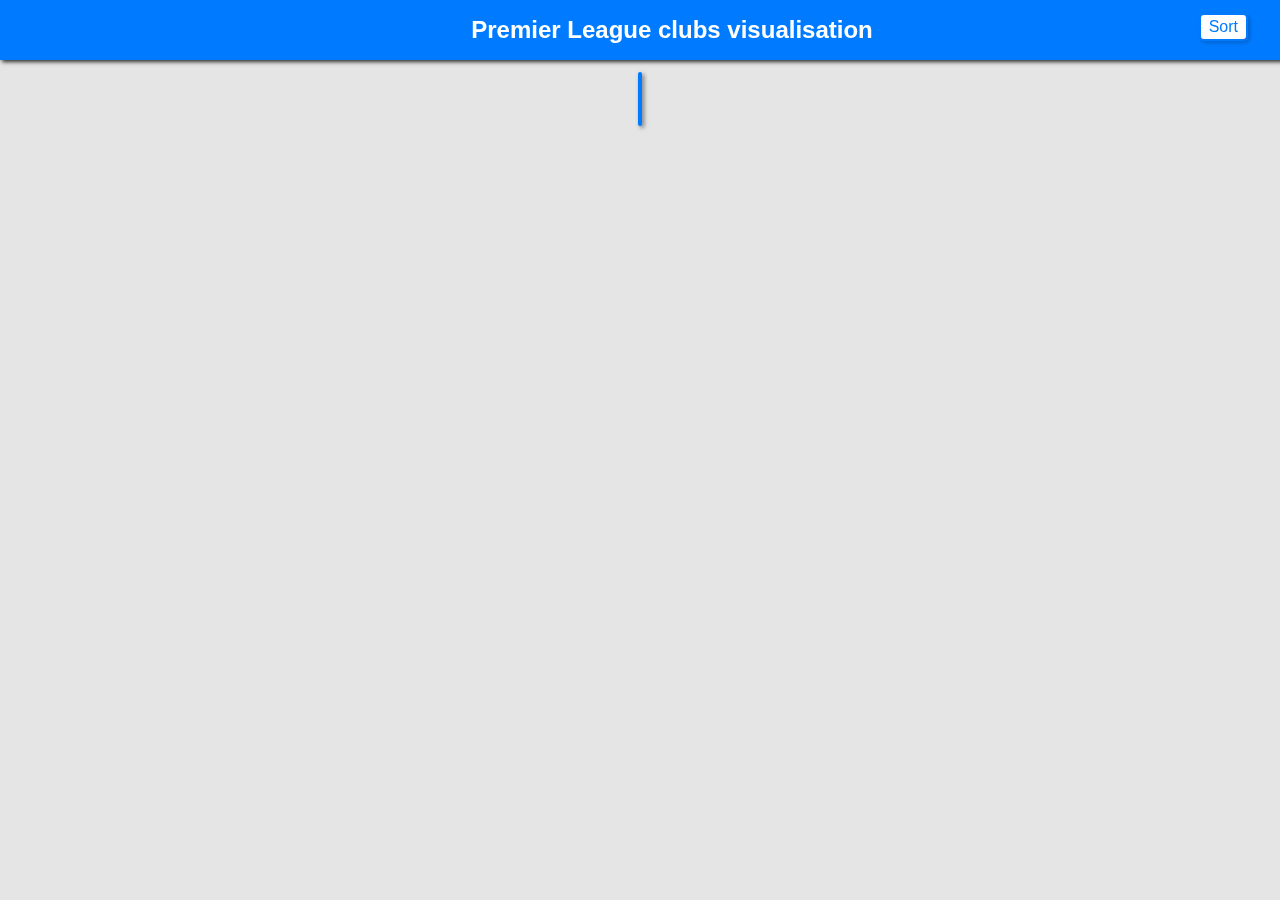
<file: index.html>
<!DOCTYPE html>
<html>
<head>
    <link href="https://fonts.cdnfonts.com/css/premier-league" rel="stylesheet" />
    <link rel="stylesheet" href="style.css" />
    <link rel="icon" type="image/x-icon" href="img/favicon.png">
</head>
<body>
    <div id="container">
        <div id="navbar">
            <h1> Premier League clubs visualisation</h1>
            <div id="controls">
                <button id="sortButton">Sort</button>
               
            </div>
            
        </div>
        <div id="yearInputContainer" style="display:none;">
                    <input type="number" id="yearInput" placeholder="Enter a year (1993-2023)">
                    <button id="submitYear">Submit</button>
                </div>
        <div id="svg-container">
            <div id="clubName"></div>
            <div id="barChart"></div>
            <div id="stadiumInfo"></div>
            
            
        </div>
        <div id="svg-container2"></div>
    </div>

    <script src="https://d3js.org/d3.v3.min.js"></script>
    <script src="https://d3js.org/topojson.v2.min.js"></script>
    <script src="script.js"></script>
</body>
</html>
</file>
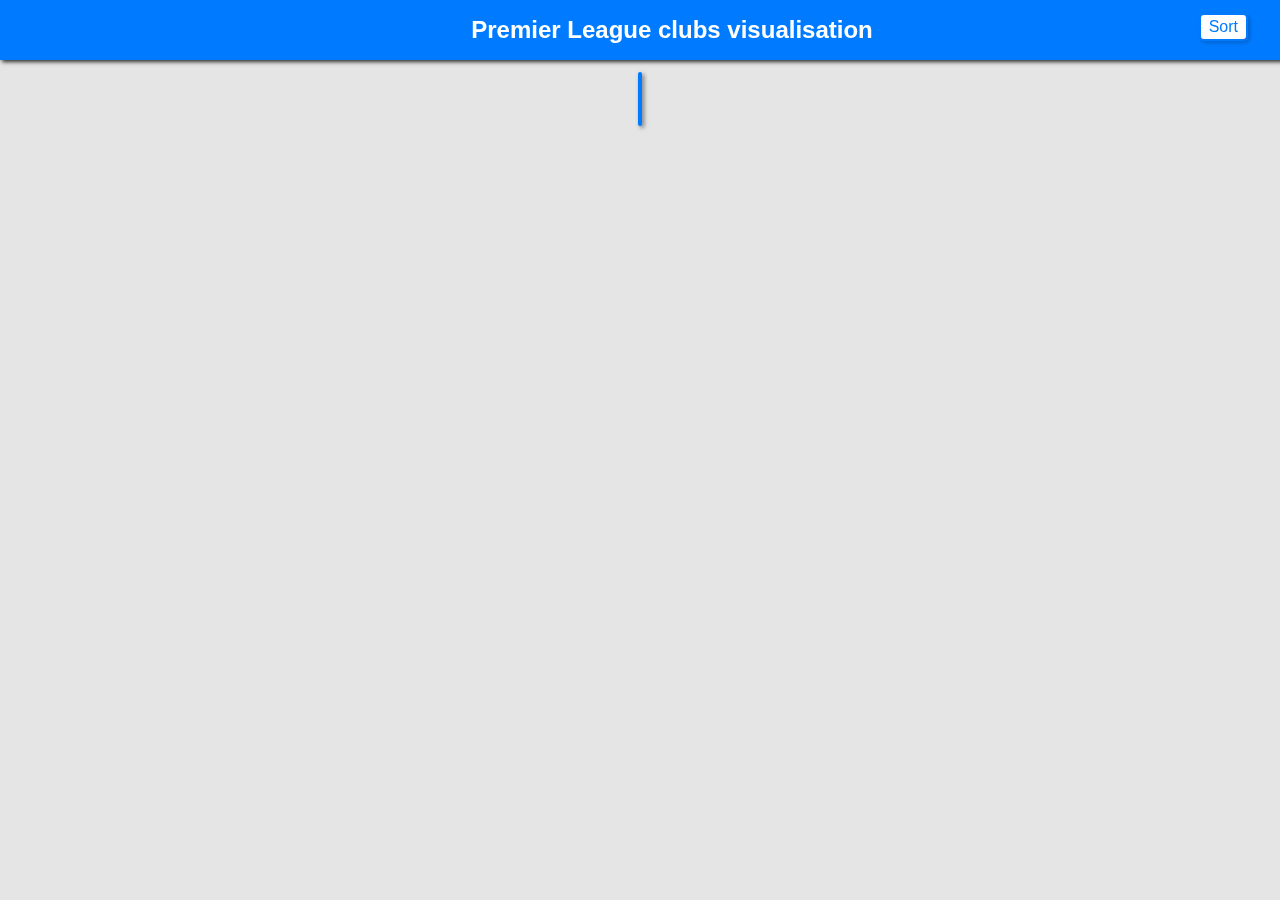
<file: main.html>
<!DOCTYPE html>
<html>
<head>
    <link href="https://fonts.cdnfonts.com/css/premier-league" rel="stylesheet" />
    <link rel="stylesheet" href="style.css" />
    <link rel="icon" type="image/x-icon" href="img/favicon.png">
</head>
<body>
    <div id="container">
        <div id="navbar">
            <h1> Premier League clubs visualisation</h1>
            <div id="controls">
                <button id="sortButton">Sort</button>
               
            </div>
            
        </div>
        <div id="yearInputContainer" style="display:none;">
                    <input type="number" id="yearInput" placeholder="Enter a year (1993-2023)">
                    <button id="submitYear">Submit</button>
                </div>
        <div id="svg-container">
            <div id="clubName"></div>
            <div id="barChart"></div>
            <div id="stadiumInfo"></div>
            
            
        </div>
        <div id="svg-container2"></div>
    </div>

    <script src="https://d3js.org/d3.v3.min.js"></script>
    <script src="https://d3js.org/topojson.v2.min.js"></script>
    <script>
        let width = 1200;
        let height = 580;
        let margin = { top: 100, right: 20, bottom: 100, left: 60 };
        let mapSvg = null;
        let chartSvg = null;

        let dropdown = d3.select("#navbar")
            .append("select")
            .attr("id", "dropdown")
            .style("position", "absolute")
            .style("top", "10px")
            .style("left", "10px");

        let options = [
            "Map", "Matches played", "Wins", "Losses", "Goals", "Goals conceded", 
            "Shots", "Shots on target", "Big chances created", "Clean sheets", 
            "Shooting accuracy", "Penalties scored", "Hit woodwork", "Pass accuracy", 
            "Saves", "Own goals", "Fouls", "Tackle success", "Blocked shots", 
            "Errors leading to goal", "Aerial Battles Duels Won", "Yellow cards", 
            "Red cards", "Offsides", "1993-2023"
        ];

        dropdown.selectAll("option")
            .data(options)
            .enter()
            .append("option")
            .text(d => d.replace(/_/g, " "))
            .attr("value", d => d.replace(/ /g, "_"));

        let projection = d3.geo.mercator()
            .center([-2, 53])
            .scale(3500)
            .translate([width / 2, height / 2]);

        let path = d3.geo.path().projection(projection);

        function drawMap() {
            mapSvg = d3.select("#svg-container")
                .append("svg")
                .attr("width", width)
                .attr("height", height)
                .append("g");

            d3.json("uk.json", function (regija) {
                d3.json("klubovi.json", function (klubovi) {
                    mapSvg.selectAll("path")
                        .data(topojson.feature(regija, regija.objects.eer).features)
                        .enter()
                        .append("path")
                        .attr("d", path)
                        .style("fill", "#BDB76B")
                        .style("stroke", "white")
                        .style("stroke-width", 1);

                    let images = mapSvg.selectAll("image")
                        .data(klubovi.features)
                        .enter()
                        .append("image")
                        .attr("data:href", d => "img/" + d.properties.team + "-min" + ".png")
                        .attr("x", d => projection(d.geometry.coordinates)[0] - 10)
                        .attr("y", d => projection(d.geometry.coordinates)[1] - 10)
                        .attr("width", d => (d.properties.team === "Liverpool" || d.properties.team === "Arsenal" || d.properties.team === "Manchester City") ? 50 : 32)
                        .attr("height", d => (d.properties.team === "Liverpool" || d.properties.team === "Arsenal" || d.properties.team === "Manchester City") ? 50 : 32)
                        .on("mouseover", function (d) {
                            d3.select("#stadiumInfo")
                                .html(d.properties.team)
                                .style("left", d3.event.pageX + 10 + "px")
                                .style("top", d3.event.pageY + 10 + "px")
                                .style("opacity", 1)
                                .style("transform", "translateY(-10px)");
                        })
                        .style("cursor", "pointer")
                        .on("click", function (d) {
                            let stadiumInfo = d.properties.team +
                                "<br> Stadium: " + d.properties.name +
                                "<br>Capacity: " + d.properties.capacity;
                            d3.select("#stadiumInfo")
                                .html(stadiumInfo)
                                .style("left", d3.event.pageX + 10 + "px")
                                .style("top", d3.event.pageY + 10 + "px")
                                .style("opacity", 1)
                                .style("transform", "translateY(-10px)");

                            
                        });

                    d3.select("#svg-container").on("mouseout", function () {
                        d3.select("#stadiumInfo")
                            .style("opacity", 0)
                            .style("transform", "translateY(0px)");
                    });

                    lazyLoadImages();

                    let zoom = d3.behavior.zoom()
                        .scaleExtent([1, 8])
                        .on("zoom", function () {
                            mapSvg.attr("transform", "translate(" + d3.event.translate + ") scale(" + d3.event.scale + ")");
                        });

                    mapSvg.call(zoom);
                });
            });
        }

        const lazyLoadImages = () => {
            const images = document.querySelectorAll("image[data-href]");
            const observerOptions = {
                root: null,
                rootMargin: "0px",
                threshold: 0.1,
            };

            const imageObserver = new IntersectionObserver((entries, observer) => {
                entries.forEach(entry => {
                    if (entry.isIntersecting) {
                        const img = entry.target;
                        img.setAttributeNS("http://www.w3.org/1999/xlink", "href", img.getAttribute("data-href"));
                        img.removeAttribute("data-href");
                        observer.unobserve(img);
                    }
                });
            }, observerOptions);

            images.forEach(img => imageObserver.observe(img));
        };

        function drawBarChart(stat, sort = false) {
            d3.json("statistika.json", function (data) {
                if (sort) {
                    data.sort((a, b) => b[stat] - a[stat]);
                }

                d3.select("#barChart").selectAll("*").remove();

                let chartWidth = 1400;
                let chartHeight = 580;

                let x = d3.scale.ordinal()
                    .domain(data.map(d => d.Club))
                    .rangeRoundBands([margin.left, chartWidth - margin.right], 0.1);

                let y = d3.scale.linear()
                    .domain([0, d3.max(data, d => d[stat])])
                    .nice()
                    .range([chartHeight - margin.bottom, margin.top]);

                let xAxis = d3.svg.axis().scale(x).orient("bottom");
                let yAxis = d3.svg.axis().scale(y).orient("left").ticks(10);

                let chartSvg = d3.select("#barChart")
                    .append("svg")
                    .attr("width", chartWidth)
                    .attr("height", chartHeight);

                chartSvg.append("g")
                    .attr("class", "x axis")
                    .attr("transform", "translate(0," + (chartHeight - margin.bottom) + ")")
                    .call(xAxis)
                    .selectAll("text")
                    .style("text-anchor", "end")
                    .attr("fill", "black")
                    .attr("dx", "-.8em")
                    .attr("dy", ".15em")
                    .attr("transform", "rotate(-25)");

                chartSvg.append("g")
                    .attr("class", "y axis")
                    .attr("transform", "translate(" + margin.left + ",0)")
                    .call(yAxis);

                let bars = chartSvg.selectAll(".bar")
                    .data(data)
                    .enter()
                    .append("rect")
                    .attr("class", "bar")
                    .attr("x", d => x(d.Club))
                    .attr("y", chartHeight - margin.bottom)
                    .attr("height", 0)
                    .attr("width", x.rangeBand())
                    .attr("fill", "blue");

                bars.transition()
                    .duration(1500)
                    .attr("y", d => y(d[stat]))
                    .attr("height", d => y(0) - y(d[stat]));

                bars.on("mouseover", function (d) {
                    let tooltip = d3.select("#svg-container")
                        .append("div")
                        .attr("class", "tooltip")
                        .style("left", d3.event.pageX - 30 + "px")
                        .style("top", d3.event.pageY - 50 + "px")
                        .style("opacity", 0);

                    tooltip.transition().style("opacity", 0.9);
                    tooltip.html(stat.replace(/_/g, " ") + ": " + d[stat]);
                })
                .on("mouseout", function () {
                    d3.select(".tooltip").remove().style("opacity", 0);
                });
            });
        }

        function handleYearInput() {
    d3.select("#yearInputContainer").style("display", "block");
    d3.select("#svg-container").style("display", "none");

    d3.select("#submitYear").on("click", function() {
        d3.select("#svg-container2").style("display", "block");
        var year = parseInt(d3.select("#yearInput").property("value"));

 if (year >= 1993 && year <= 2023) {
        d3.json("rankings.json", function(data) {
            var clubsForYear = data.filter(function(d) { return d.Season_End_Year === year; });
            clubsForYear.sort(function(a, b) { return b.Rk - a.Rk; });

            var bestClub = clubsForYear[clubsForYear.length - 1];
            var worstClub = clubsForYear[0];

            
            var colors = ["green", "yellow", "red"];

            
            var width = 600;
            var height = 400;
            var radius = Math.min(width, height) / 3;

            
            d3.select("#svg-container2").selectAll("*").remove();
            

            // Append SVG for best club pie chart
            var svgBest = d3.select("#svg-container2")
                .append("svg")
                .attr("width", width)
                .attr("height", height);
            let bestClubTitle = bestClub.Rk + "." + " " + bestClub.Team;
            let worstClubTitle = worstClub.Rk + "."+ " " + worstClub.Team;

            svgBest.append("g")
                .attr("transform", "translate(" + (width / 4) + "," + (height / 2) + ")")
                .call(drawPieChart, [
                    { value: bestClub.W, label: "Wins" },
                    { value: bestClub.D, label: "Draws" },
                    { value: bestClub.L, label: "Losses" }
                ], colors, bestClubTitle, radius);

            
            var svgWorst = d3.select("#svg-container2")
                .append("svg")
                .attr("width", width)
                .attr("height", height);

            svgWorst.append("g")
                .attr("transform", "translate(" + (width * 3 / 4) + "," + (height / 2) + ")")
                .call(drawPieChart, [
                    { value: worstClub.W, label: "Wins" },
                    { value: worstClub.D, label: "Draws" },
                    { value: worstClub.L, label: "Losses" }
                ], colors, worstClubTitle, radius);
        
        });
    }
    else{
        d3.select("#svg-container2").style("display", "none");
        handleYearInput();
        alert("Enter a year between 1993-2023.");
    }
    });
    
}

function drawPieChart(selection, data, color, title, radius) {
    var arc = d3.svg.arc()
        .outerRadius(radius - 10)
        .innerRadius(0);

    var arcHover = d3.svg.arc()
        .outerRadius(radius)
        .innerRadius(0);

    var pie = d3.layout.pie()
        .sort(null)
        .value(function(d) { return d.value; });

    var g = selection.selectAll(".arc")
        .data(pie(data))
        .enter().append("g")
        .attr("class", "arc");

    g.append("path")
        .attr("d", arc)
        .style("fill", function(d, i) { return color[i]; })
        .transition() 
        .duration(3000)
        .attrTween("d", function(d) {
            var interpolate = d3.interpolate({ startAngle: 0, endAngle: 0 }, d);
            return function(t) {
                return arc(interpolate(t));
            };
        });

        g.append("text")
        .attr("transform", function(d) { return "translate(" + arc.centroid(d) + ")"; })
        .attr("dy", ".35em")
        .style("text-anchor", "middle")
        .style("font-size", "25px")
        .style("font-weight","bold") 
        .style("fill", "#000")
        .text(function(d) { return ""; }) 

    g.on("mouseover", function(d) {
        d3.select(this).select("text")
            .text(function(d) { return d.data.value;
            
             }); 
    })

    g.select("path")
        .on("mouseover", function(d) {
            d3.select(this)
                .transition()
                .duration(200)
                .attr("d", arcHover); 
        })
        .on("mouseout", function(d) {
            d3.select(this)
                .transition()
                .duration(200)
                .attr("d", arc); 
        });

    selection.append("text")
        .attr("x", 0)
        .attr("y", radius + 20)
        .attr("text-anchor", "middle")
        .text(title);
}

    
    


     let currentStat = null;
        let sorted = false;

        d3.select("#dropdown").on("change", function () {
            let value = d3.select(this).property("value");
            d3.select("#svg-container").selectAll("svg").remove();

            if (value === "Map") {
                drawMap();
                d3.select("#sortButton").style("display", "none");
                d3.select("#submitYear").style("display", "none");
                d3.select("#yearInput").style("display", "none");
                d3.select("#svg-container2").style("display", "none");
                d3.select("#svg-container").style("display", "block");
                
            }
            else if(value === "1993-2023"){
                handleYearInput();
                d3.select("#sortButton").style("display", "none");
                d3.select("#submitYear").style("display", "inline-block");
                d3.select("#yearInput").style("display", "inline-block");
                d3.select("#svg-container2").style("display", "none");
                d3.select("#svg-container").style("display", "nonce");
                
            } 
            else {
                currentStat = value;
                sorted = false;
                drawBarChart(currentStat);
                d3.select("#sortButton").style("display", "inline-block");
                d3.select("#submitYear").style("display", "none");
                d3.select("#yearInput").style("display", "none");
                d3.select("#svg-container2").style("display", "none");
                d3.select("#svg-container").style("display", "block");
            }
        });

        d3.select("#sortButton").on("click", function () {
            if (currentStat) {
                sorted = !sorted;
                drawBarChart(currentStat, sorted);
            }
        });

        drawMap();
        d3.select("#sortButton").style("display", "none");
    </script>
</body>
</html>
</file>
<file: style.css>
body {
    background-color: rgba(0, 0, 0, 0.1);
}

#container {
    display: flex;
    justify-content: center;
    align-items: center;
}

#navbar {
    position: fixed;
    display: flex;
    justify-content: center;
    align-items: center;
    width: 100%;
    top: 0;
    left: 0;
    background-color: #007bff;
    font-family: 'Exo 2', sans-serif;
    padding: 1em 2em;
    box-shadow: 2px 2px 4px rgba(0, 0, 0, 0.8);

}

select {
    background-color: white;
    border-radius: 5px;
    padding: 0.2em 0.5em;
    font-size: 1em;
    cursor: pointer;
    margin-left: 0.5em;
    border: 2px solid;
    border-color: #007bff;
    color: #007bff;
    box-shadow: 2px 2px 4px rgba(0, 0, 0, 0.2);
}

h1 {
    margin: 0;
    color: white;
    font-size: 1.5em;
    font-family: 'Premier League', sans-serif;

}
#sortButton{
    position: absolute;
    right: 6em;
    background-color: white;
    border-radius: 5px;
    padding: 0.2em 0.5em;
    font-size: 1em;
    cursor: pointer;
    margin-left: 0.5em;
    border: 2px solid;
    border-color: #007bff;
    color: #007bff;
    box-shadow: 2px 2px 4px rgba(0, 0, 0, 0.2);
    top: 0.8em;
    
   
}

#svg-container {
    border: 2px solid;
    border-color: #007bff;
    border-radius: 10px;
    margin-top: 4em;
    background-color: white;
    box-shadow: 2px 2px 4px rgba(0, 0, 0, 0.5);
}
#svg-container2 {
    border: 2px solid;
    border-color: #007bff;
    border-radius: 10px;
    margin-top: 4em;
    background-color: white;
    box-shadow: 2px 2px 4px rgba(0, 0, 0, 0.5);
    display: none;
}

#barChart {
    margin-top: 20px;
    margin-bottom: 50px;
}

.bar:hover {
    fill: #007bff;
}


.axis {
    font-size: 1em;
    fill: black;
}

.axis path,
.axis line {
    fill: none;
    stroke: black;
    shape-rendering: crispEdges;
}

.tooltip {
    position: absolute;
    text-align: center;
    padding: 5px;
    background: white;
    color: black;
    border-radius: 10px;
    pointer-events: none;
    opacity: 0;
    transition: opacity 0.3s;
    border: 2px solid #007bff;
    box-shadow: 2px 2px 4px rgba(0, 0, 0, 0.8);
}

#chartTitle {
    text-anchor: middle;
    font-size: 18px;
    fill: black;
}

#stadiumInfo {
    position: absolute;
    top: 50px;
    left: 10px;
    padding: 10px;
    background-color: white;
    border: 2px solid #007bff;
    opacity: 0;
    transition: opacity 0.5s, transform 0.5s;
    color: #007bff;
    box-shadow: 2px 2px 4px rgba(0, 0, 0, 0.8);
    border-radius: 4px;
}
#submitYear{
   position: relative;
    background-color: white;
    border-radius: 5px;
    padding: 0.2em 0.5em;
    font-size: 1em;
    cursor: pointer;
    margin-left: 0.5em;
    margin-right:0.5em;
    border: 2px solid;
    border-color: #007bff;
    color: #007bff;
    box-shadow: 2px 2px 4px rgba(0, 0, 0, 0.2);
    top: 5em;
}
#yearInput{
    position: relative;
    background-color: white;
    border-radius: 5px;
    padding: 0.2em 0.5em;
    font-size: 1em;
    margin-left: 0.5em;
    border: 2px solid;
    border-color: #007bff;
    color: #007bff;
    box-shadow: 2px 2px 4px rgba(0, 0, 0, 0.2);
    top: 5em;
}
</file>
